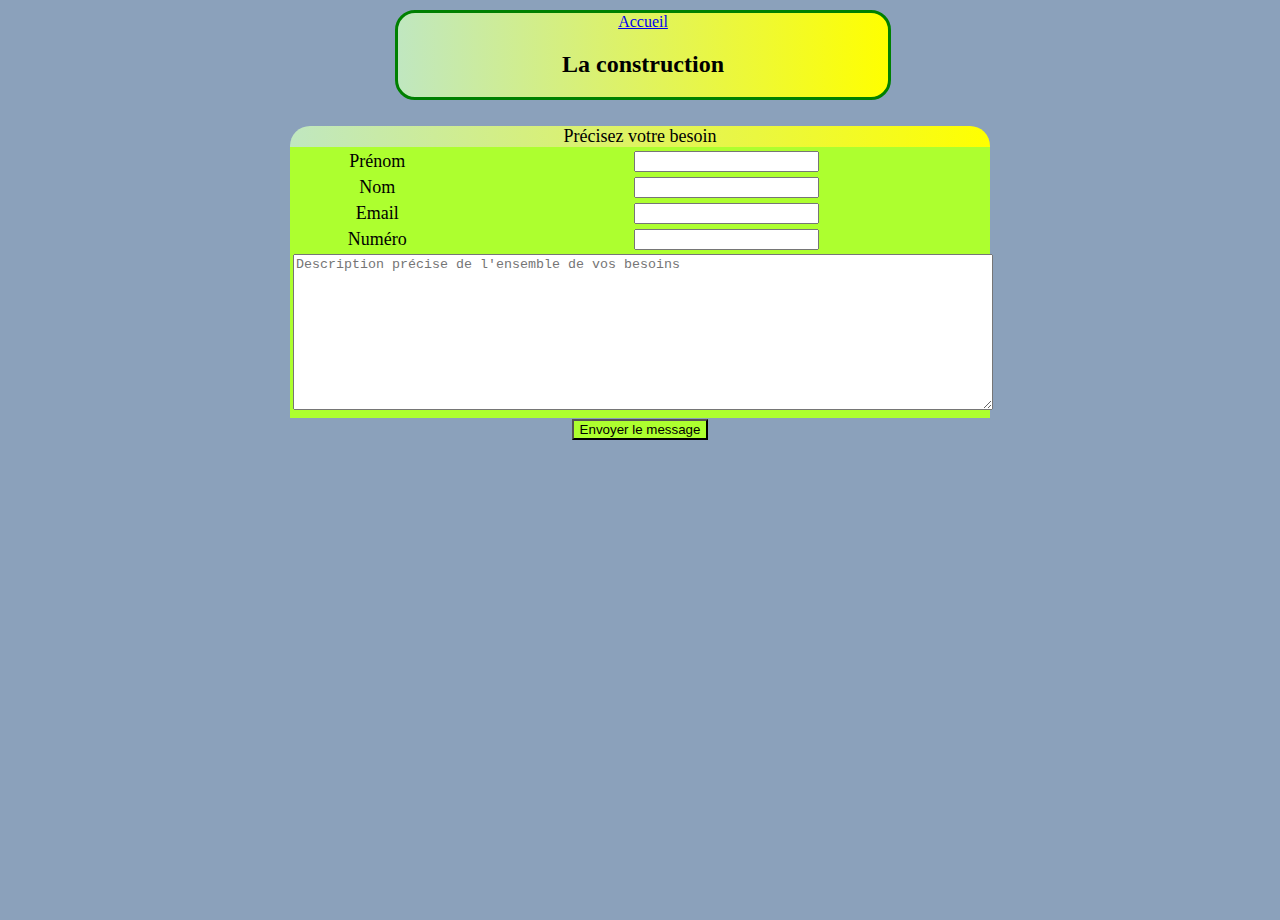
<file: construction.html>
<!DOCTYPE html>
<html lang="fr">
<head>
    <meta charset="UTF-8">
    <meta name="viewport" content="width=device-width, initial-scale=1.0">
    <title>Travaux et entretiens</title>
   <!--<link rel="stylesheet" href="stylenanaba.css">    --> 
</head>
<style>
.container {
  width: 700px;
  height: 100%;
  display: grid;
  grid-template-columns:  100%;
  grid-template-rows: 100px 200px;
  grid-gap: 1rem;
}


/* OTHER STYLES */

body {
  margin: 10;
  padding: 2px;
  background-color: #8BA1BB;
  height: 100vh;
  display: flex;
  justify-content: center;
  align-items:flex-start;
}

.item {

    background-color: red; /* For browsers that do not support gradients */
    background-image: linear-gradient(to right,rgb(192, 231, 192) , yellow);

  color: #000;
  border-radius: 20px;
  border: 20px solid groove;
  text-align: center;
}
                  .item1{
                      text-align: center;
                      margin-left:15%;
                      margin-right: 15%;
                      align-content: center;
                      width: 70%;
                      vertical-align:middle;
                      border-radius:6;
                      border: solid green;
                      margin-bottom: 10px;
                  }


/* Code pour mobiles */
@media only screen and (max-width: 550px)
{
    body{
      background-color: #8BA1BB;
        margin: 10px;
        padding: 10px;
        font-family: Arial;
        line-height: 1.5;
        align-items:flex-start;
     }
     /*
     body {
 background-color: #8BA1BB;
  height: 100vh;
  display: flex;
  justify-content: center;
  align-items: center;
}
*/
.container {
            width: 80%;
            height: 70%;
            display: grid;
            grid-template-columns: auto;
            grid-template-rows: 20% 80% ;
            grid-gap: 1rem;
            }

.construction{
font-size: 15px;
}    
}
</style>
<body>
<div class="container">
  <div class="item item1">
    <a href="index.html">Accueil</a>
    <h2 class="construction">La construction</h2>
  </div>
  <div class="item item2" style="font: bold; font-size:large;" id="grad2">Précisez votre besoin
    <form class="w3-container">
      <table style="background-color: greenyellow; width: 100%; align-self: center;">
        <tr>
            <td>
                <label>Prénom</label>
            </td>
              <td>
                <input class="w3-input" type="text">
            
            </td>
          </tr>
          <tr>
                  <td>
                      <label>Nom</label>
                    </td>  
                    <td>
                      <input class="w3-input" type="text">
                </td>
          </tr>
          <tr>
            <td>
            <label>Email</label>
            </td>
            <td>
            <input class="w3-input" type="email">
         
        </td>
        </tr>
                <tr>
                  <td>
                    <label>Numéro</label>
                  </td>
                  <td>
                    <input class="w3-input" type="password">
                </td>
                </tr>
                <tr>
                  <td colspan="2" style="vertical-align: 0px;">
                    <textarea id="subject" name="subject" placeholder="Description précise de l'ensemble de vos besoins" style="height:150px; width: 100%;"></textarea>
                  </td>
                </tr>
  </table>
    </form>
     <form>
      <input type="button" value="Envoyer le message" onclick="msg()" style="background-color: greenyellow;">
    </form>
      
      <script>
        function msg() {
          alert("Envoi prévu de votre demande");
        }
        </script>
  </div>
            </div>
</body>
</html>
</file>
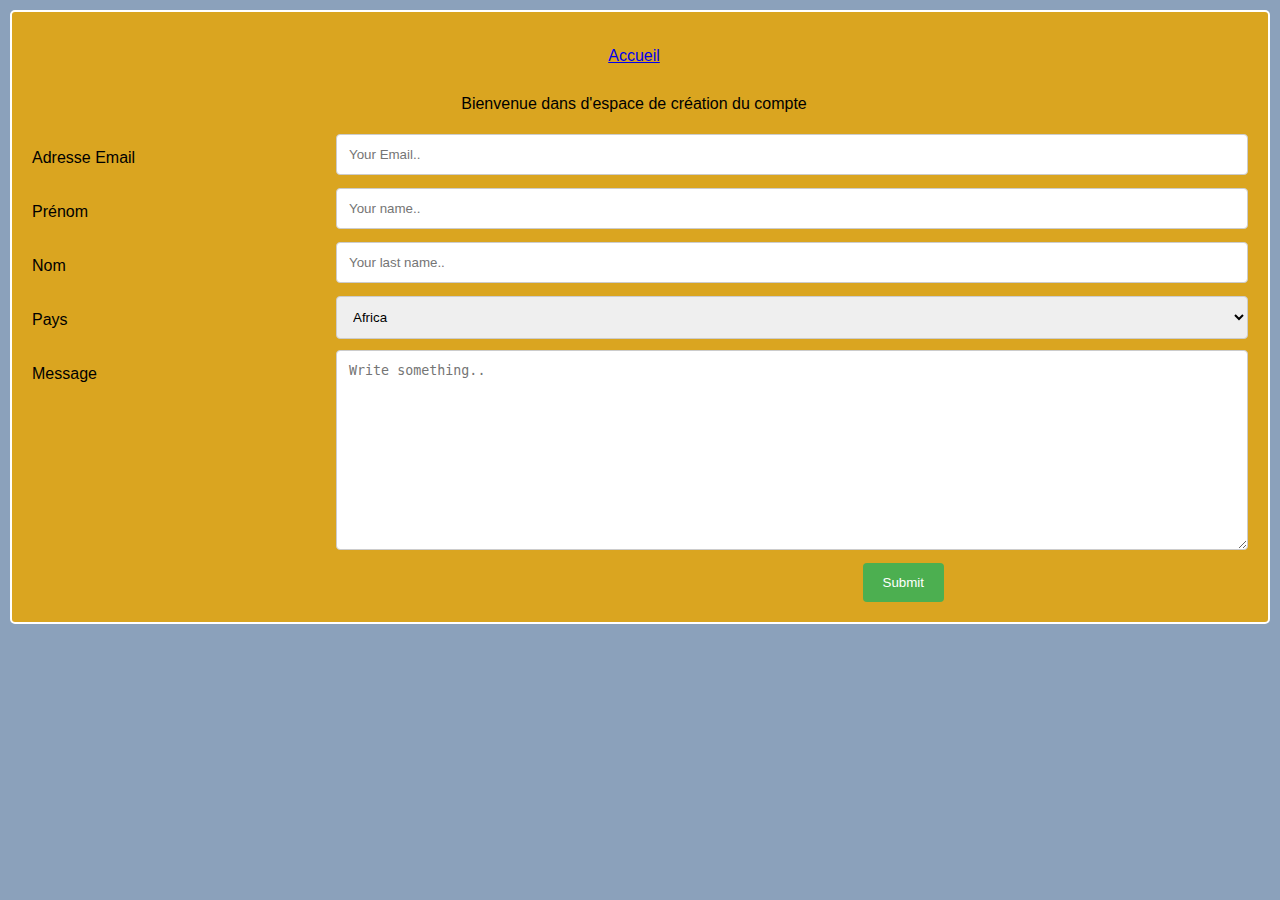
<file: creercompte.html>
<!DOCTYPE html>
<html lang="fr">
<head>
    <meta charset="UTF-8">
    <meta name="viewport" content="width=device-width, initial-scale=1.0">
    <title>Travaux et entretiens</title>
   <!--<link rel="stylesheet" href="stylenanaba.css">    --> 
<style>
    * {
      box-sizing: border-box;
    }
    body{
    margin: 10;
    padding: 2px;
    font-family: Arial;
    line-height: 1.5;
    background-color: #8BA1BB; 
 }


    input[type=text], select, textarea {
      width: 100%;
      padding: 12px;
      border: 1px solid #ccc;
      border-radius: 4px;
      resize: vertical;
    }
    
    label {
      padding: 12px 12px 12px 0;
      display: inline-block;
    }
    
    input[type=submit] {
      background-color: #4CAF50;
      color: white;
      padding: 12px 20px;
      border: none;
      border-radius: 4px;
      cursor: pointer;
      float: right;
    }
    
    input[type=submit]:hover {
      background-color: #45a049;
    }
    
    .container {
      border-radius: 5px;
      background-color: goldenrod;
      padding: 20px;
      border: solid 2px #fff;
    }
    
    .col-25 {
      float: left;
      width: 25%;
      margin-top: 6px;
    }
    
    .col-75 {
      float: left;
      width: 75%;
      margin-top: 6px;
    }
    
    /* Clear floats after the columns */
    .row:after {
      content: "";
      display: table;
      clear: both;
    }
    
    /* Responsive layout - when the screen is less than 600px wide, make the two columns stack on top of each other instead of next to each other */
    @media screen and (max-width: 600px) {
      .col-25, .col-75, input[type=submit] {
        width: 100%;
        margin-top: 0;
      }
    }
    </style>
    </head>
    <body>
    
    
    <div class="container">
        <div class="row">
            <div style="text-align: center; margin-top: 0px; margin-bottom: 0px; ">
                <label for="annuler"><a href="index.html">Accueil</a></label>
            </div>
          </div> 
          <div class="row">
            <div style="text-align: center; ">
              <label for="bienvenue">Bienvenue dans d'espace de création du compte </label>
          </div>          
          </div>     
          <form action="/action_page.php">
        <div class="row">
            <div class="col-25">
              <label for="email_name">Adresse Email</label>
            </div>
            <div class="col-75">
              <input type="text" id="email_name" name="email" placeholder="Your Email..">
            </div>
          </div>      <div class="row">
        <div class="col-25">
          <label for="fname">Prénom</label>
        </div>
        <div class="col-75">
          <input type="text" id="fname" name="firstname" placeholder="Your name..">
        </div>
      </div>
      <div class="row">
        <div class="col-25">
          <label for="lname">Nom</label>
        </div>
        <div class="col-75">
          <input type="text" id="lname" name="lastname" placeholder="Your last name..">
        </div>
      </div>
      <div class="row">
        <div class="col-25">
          <label for="country">Pays</label>
        </div>
        <div class="col-75">
          <select id="country" name="country">
            <option value="afrique">Africa</option>
            <option value="canada">Canada</option>
            <option value="europe">Europe</option>
            <option value="usa">USA</option>

          </select>
        </div>
      </div>
      <div class="row">
        <div class="col-25">
          <label for="subject">Message</label>
        </div>
        <div class="col-75">
          <textarea id="subject" name="subject" placeholder="Write something.." style="height:200px"></textarea>
        </div>
      </div>
      <div class="row">
                <div class="col-75">
                     <input type="submit" value="Submit">
                </div>
      </div>
     
</form>
    </div>
   
</body>
</html>
</file>
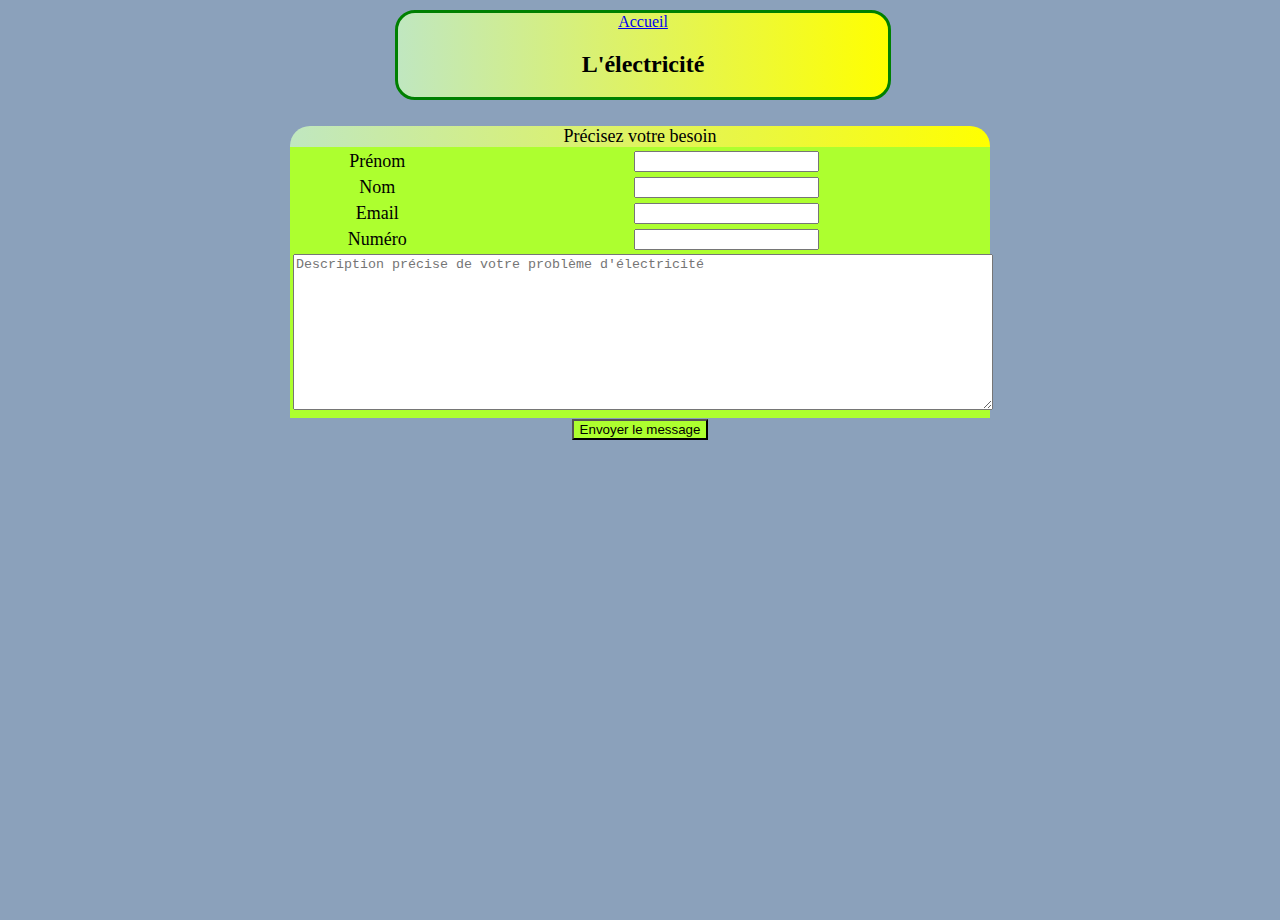
<file: electricite.html>
<!DOCTYPE html>
<html lang="fr">
<head>
    <meta charset="UTF-8">
    <meta name="viewport" content="width=device-width, initial-scale=1.0">
    <title>Electricité</title>
   <!--<link rel="stylesheet" href="stylenanaba.css">    --> 

<style>
.container {
  width: 700px;
  height: 100%;
  display: grid;
  grid-template-columns:  100%;
  grid-template-rows: 100px 200px;
  grid-gap: 1rem;
}


/* OTHER STYLES */

body {
  margin: 10;
  padding: 2px;
  background-color: #8BA1BB;
  height: 100vh;
  display: flex;
  justify-content: center;
  align-items:flex-start;
}

.item {
   /* background-color:  goldenrod;*/

    background-color: red; /* For browsers that do not support gradients */
    background-image: linear-gradient(to right,rgb(192, 231, 192) , yellow);

    /*
  background-image: linear-gradient(130deg, #e0cc13 0%, #ffffff 85%, #eedbb8 100%);
  box-shadow: 0 10px 20px rgba(0,0,0,0.19), 0 6px 6px rgba(0,0,0,0.23);
  */
  color: #000;
  border-radius: 20px;
  border: 20px solid groove;
  text-align: center;
}
                  .item1{
                      text-align: center;
                      margin-left:15%;
                      margin-right: 15%;
                      align-content: center;
                      width: 70%;
                      vertical-align:middle;
                      border-radius:6;
                      border: solid green;
                      margin-bottom: 10px;
                  }

/* Code pour mobiles */
@media only screen and (max-width: 550px)
{
    body{
      background-color: #8BA1BB;
        margin: 10px;
        padding: 10px;
        font-family: Arial;
        line-height: 1.5;
        align-items:flex-start;
     }
     /*
     body {
 background-color: #8BA1BB;
  height: 100vh;
  display: flex;
  justify-content: center;
  align-items: center;
}
*/
     .container {
            width: 80%;
            height: 70%;
            display: grid;
            grid-template-columns: auto;
            grid-template-rows: 20% 80% ;
            grid-gap: 1rem;
            }

.electrimobile{
font-size: 15px;
}        

}
</style>
</head>
<body>
<div class="container">
  <div class="item item1" id="grad1">
   <a href="index.html">Accueil</a>
   <h2 class="electrimobile">L'électricité</h2>
  </div>
  <div class="item item2" style="font: bold; font-size:large;" id="grad2">Précisez votre besoin
    <form class="w3-container">
      <table style="background-color: greenyellow; width: 100%; align-self: center;">
        <tr>
            <td>
                <label>Prénom</label>
            </td>
              <td>
                <input class="w3-input" type="text">
            
            </td>
          </tr>
          <tr>
                  <td>
                      <label>Nom</label>
                    </td>  
                    <td>
                      <input class="w3-input" type="text">
                </td>
          </tr>
          <tr>
            <td>
            <label>Email</label>
            </td>
            <td>
            <input class="w3-input" type="email">
         
        </td>
        </tr>
                <tr>
                  <td>
                    <label>Numéro</label>
                  </td>
                  <td>
                    <input class="w3-input" type="password">
                </td>
                </tr>
                <tr>
                  <td colspan="2" style="vertical-align: 0px;">
                    <textarea id="subject" name="subject" placeholder="Description précise de votre problème d'électricité" style="height:150px; width: 100%;"></textarea>
                  </td>
                </tr>
  </table>
    </form>
     <form>
      <input type="button" value="Envoyer le message" onclick="msg()" style="background-color: greenyellow;">
    </form>
      
      <script>
        function msg() {
          alert("Envoi prévu de votre demande");
        }
        </script>
  </div>
</div>
</body>
</html>
</file>
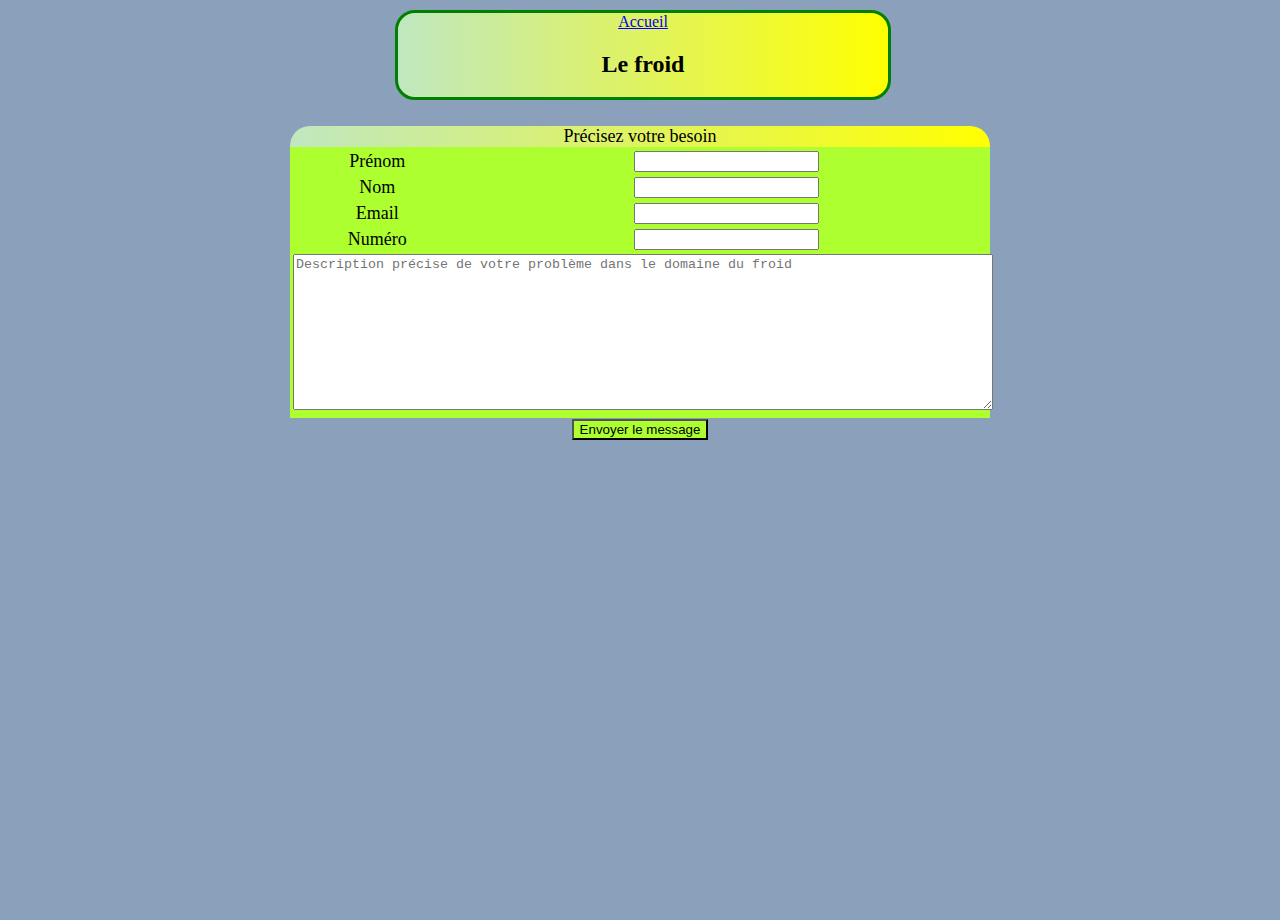
<file: froid.html>
<!DOCTYPE html>
<html lang="fr">
<head>
    <meta charset="UTF-8">
    <meta name="viewport" content="width=device-width, initial-scale=1.0">
    <title>Travaux et entretiens</title>
   <!--<link rel="stylesheet" href="stylenanaba.css">    --> 

<style>
.container {
  width: 700px;
  height: 100%;
  display: grid;
  grid-template-columns:  100%;
  grid-template-rows: 100px 200px;
  grid-gap: 1rem;
}

/* OTHER STYLES */

body {
  margin: 10;
  padding: 2px;
  background-color: #8BA1BB;
  height: 100vh;
  display: flex;
  justify-content: center;
  align-items:flex-start;
}

.item {
    background-color: red; /* For browsers that do not support gradients */
    background-image: linear-gradient(to right,rgb(192, 231, 192) , yellow);
  color: #000;
  border-radius: 20px;
  border: 20px solid groove;
  text-align: center;
}
                  .item1{
                      text-align: center;
                      margin-left:15%;
                      margin-right: 15%;
                      align-content: center;
                      width: 70%;
                      vertical-align:middle;
                      border-radius:6;
                      border: solid green;
                      margin-bottom: 10px;
                  }
              
      

/* Code pour mobiles */
@media only screen and (max-width: 550px)
{
    body{
      background-color: #8BA1BB;
        margin: 10px;
        padding: 10px;
        font-family: Arial;
        line-height: 1.5;
        align-items:flex-start;
     }
 
     .container {
            width: 100%;
            display: grid;
            grid-template-columns: auto;
            grid-template-rows: 20% 60%;
            grid-gap: 1rem;
            }
          .item1{
                text-align: center;
                margin-left:25%;
                margin-right: 25%;
                align-content: center;
                width: 50%;
                vertical-align:middle;
            }

        .froidmobile{
          font-size: 15px;
        }
          
}
</style>
</head>
<body>
<div class="container">
  <div class="item item1">
    <a  href="index.html">Accueil</a>
  <h2 class="froidmobile">Le froid</h2>
  </div>
  <div class="item item2" style="font: bold; font-size:large;" id="grad2">Précisez votre besoin
    <form class="w3-container">
      <table style="background-color: greenyellow; width: 100%; align-self: center;">
        <tr>
            <td>
                <label>Prénom</label>
            </td>
              <td>
                <input class="w3-input" type="text">
            
            </td>
          </tr>
          <tr>
                  <td>
                      <label>Nom</label>
                    </td>  
                    <td>
                      <input class="w3-input" type="text">
                </td>
          </tr>
          <tr>
            <td>
            <label>Email</label>
            </td>
            <td>
            <input class="w3-input" type="email">
         
        </td>
        </tr>
                <tr>
                  <td>
                    <label>Numéro</label>
                  </td>
                  <td>
                    <input class="w3-input" type="password">
                </td>
                </tr>
                <tr>
                  <td colspan="2" style="vertical-align: 0px;">
                    <textarea id="subject" name="subject" placeholder="Description précise de votre problème dans le domaine du froid" style="height:150px; width: 100%;"></textarea>
                  </td>
                </tr>
  </table>
    </form>
     <form>
      <input type="button" value="Envoyer le message" onclick="msg()" style="background-color: greenyellow;">
    </form>
      
      <script>
        function msg() {
          alert("Envoi prévu de votre demande");
        }
        </script>
  </div>
</div>
</body>
</html>
</file>
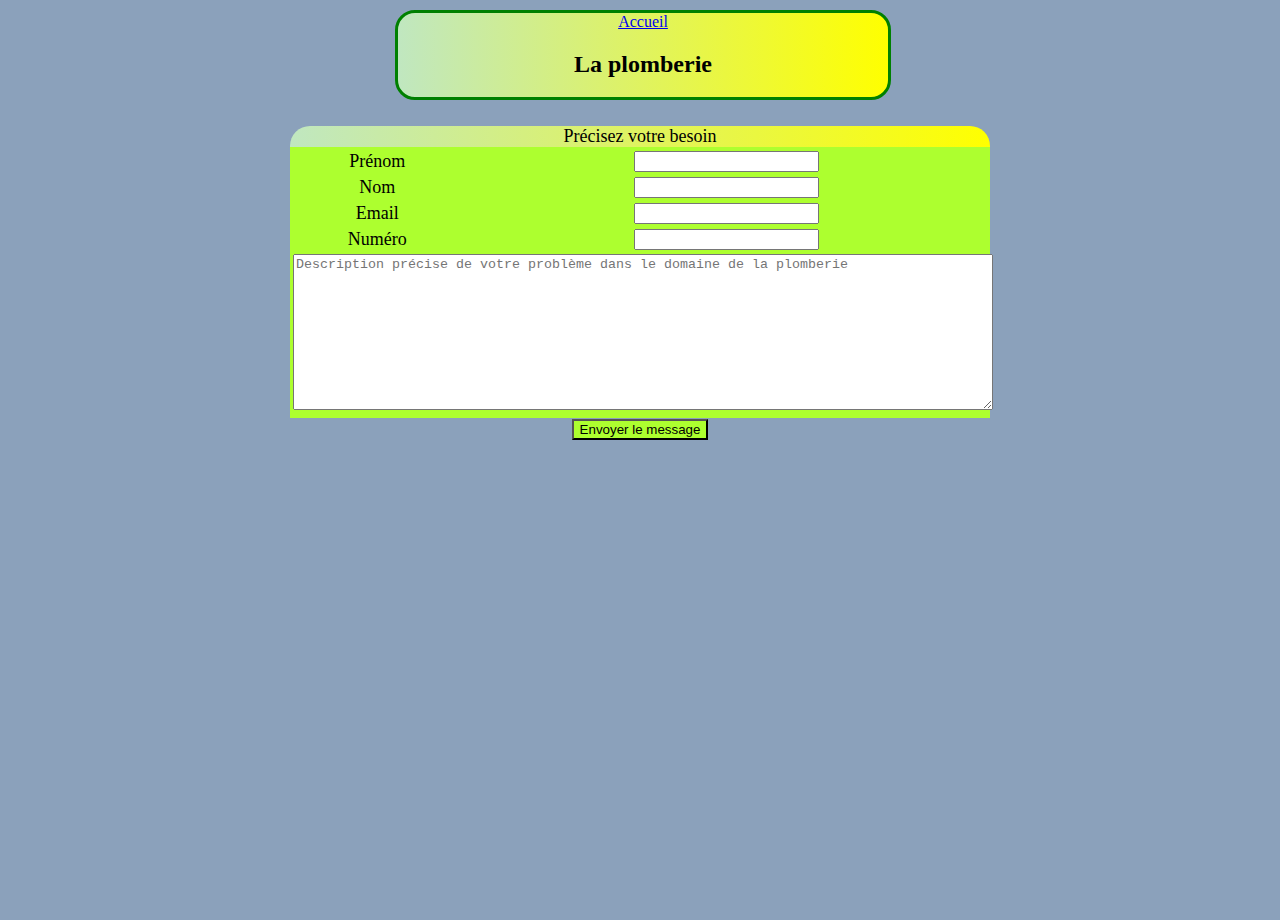
<file: plomberie.html>
<!DOCTYPE html>
<html lang="fr">
<head>
    <meta charset="UTF-8">
    <meta name="viewport" content="width=device-width, initial-scale=1.0">
    <title>Plomberie</title>
   <!--<link rel="stylesheet" href="stylenanaba.css">    --> 

<style>
.container {
  width: 700px;
  height: 100%;
  display: grid;
  grid-template-columns:  100%;
  grid-template-rows: 100px 200px;
  grid-gap: 1rem;
}


/* OTHER STYLES */

body {
  margin: 10;
  padding: 2px;
  background-color: #8BA1BB;
  height: 100vh;
  display: flex;
  justify-content: center;
  align-items:flex-start;
}

.item {
    background-color: red; /* For browsers that do not support gradients */
    background-image: linear-gradient(to right,rgb(192, 231, 192) , yellow);
  color: #000;
  border-radius: 20px;
  border: 20px solid groove;
  text-align: center;
}
                  .item1{
                      text-align: center;
                      margin-left:15%;
                      margin-right: 15%;
                      align-content: center;
                      width: 70%;
                      vertical-align:middle;
                      border-radius:6;
                      border: solid green;
                      margin-bottom: 10px;
                  }


/* Code pour mobiles */
@media only screen and (max-width: 550px)
{
    body{
      background-color: #8BA1BB;
        margin: 10px;
        padding: 10px;
        font-family: Arial;
        line-height: 1.5;
        align-items:flex-start;
     }
     .container {
            width: 100%;
            display: grid;
            grid-template-columns: auto;
            grid-template-rows: 20% 60%;
            grid-gap: 1rem;
            }
          .item1{
                text-align: center;
                margin-left:25%;
                margin-right: 25%;
                align-content: center;
                width: 50%;
                vertical-align:middle;
            }
            .plomberie{
          font-size: 15px;
        }
}
</style>
</head>
<body>
<div class="container">
  <div class="item item1">
    <a href="index.html">Accueil</a>
    <h2 class="plomberie">La plomberie</h2>
  </div>
  <div class="item item2" style="font: bold; font-size:large;" id="grad2">Précisez votre besoin
    <form class="w3-container">
      <table style="background-color: greenyellow; width: 100%; align-self: center;">
        <tr>
            <td>
                <label>Prénom</label>
            </td>
              <td>
                <input class="w3-input" type="text">
            
            </td>
          </tr>
          <tr>
                  <td>
                      <label>Nom</label>
                    </td>  
                    <td>
                      <input class="w3-input" type="text">
                </td>
          </tr>
          <tr>
            <td>
            <label>Email</label>
            </td>
            <td>
            <input class="w3-input" type="email">
         
        </td>
        </tr>
                <tr>
                  <td>
                    <label>Numéro</label>
                  </td>
                  <td>
                    <input class="w3-input" type="password">
                </td>
                </tr>
                <tr>
                  <td colspan="2" style="vertical-align: 0px;">
                    <textarea id="subject" name="subject" placeholder="Description précise de votre problème dans le domaine de la plomberie" style="height:150px; width: 100%;"></textarea>
                  </td>
                </tr>
  </table>
    </form>
     <form>
      <input type="button" value="Envoyer le message" onclick="msg()" style="background-color: greenyellow;">
    </form>
      
      <script>
        function msg() {
          alert("Envoi prévu de votre demande");
        }
        </script>
  </div>
</div>
</body>
</html>
</file>
<file: stylenanaba.css>
body{
    margin: 10;
    padding: 2px;
    font-family: Arial;
    line-height: 1.5;
    background-color: #8BA1BB;
    top: 0px;

 }

.grid > div{
    background-color: white; 
        margin: 2px 2px 2px 2px; 
        padding: 3px 4px 0px 4px;
        box-shadow: 0px 0px 2px 2px rgba(0, 0, 0, 0.1);
        overflow: visible;
    border: solid 1px white;
    text-align: center;
    
}
.grid{
    display: grid;
   grid-template-columns: 1.5fr 1fr 2.5fr 2.5fr 2.5fr 2.5fr 1.5fr;
   /*grid-template-columns: auto auto auto auto auto auto auto;*/
   /* grid-template-rows: 1fr 1.2fr 3fr 1fr 2fr 1fr 0.3fr;*/
    grid-template-rows: auto;
    /*grid-column-gap: 5px;*/
    grid-gap: 0.2rem;
}

.langues{
    background: goldenrod;
    grid-column-start: 1;
    grid-column-end:span 1;
    grid-row-start:1;

}

/* PARTIES AJOUTEES */
p.objetsite {
    background-color: black;
    color: white;
    display: inline-block;
    
    margin-top: -19px;
    padding: 8px 18px;
    margin-bottom: 0;
    font-weight: bold;
    font-size: 16;
    
    }
    div.objetsite{
    margin-bottom: 0px;
    margin-top: 0px;
    overflow: visible;
    }


/* FIN PARTIES AJOUTEES  */

.titre{
    grid-column-start: 2;
    grid-column-end:span 5;
    grid-row-start:1;

}
.recherche{
    grid-column-start: 7;
    grid-column-end:span 1;
    grid-row-start:1;
}
.membres{
    background: goldenrod;
    grid-column-start: 1;
    grid-column-end:span 1;
    grid-row-start:2;
}

.option1{
    grid-column-start: 2;
    grid-column-end:span 1;
    grid-row-start:2;
    font: bold;
}
.option2{
    grid-column-start: 3;
    grid-column-end:span 1;
    grid-row-start:2;
    font: bold;
}
.option3{
    grid-column-start: 4;
    grid-column-end:span 1;
    grid-row-start:2;
    font: bold;
}
.option4{
    grid-column-start: 5;
    grid-column-end:span 1;
    grid-row-start:2;
    font: bold;
}
.option5{
    grid-column-start: 6;
    grid-column-end:span 1;
    grid-row-start:2;
    font: bold;
}
.lesoffres{
    grid-column-start: 7;
    grid-column-end:span 1;
    grid-row-start:2;
}
.laconnexion{
    background: goldenrod;
    grid-column-start: 1;
    grid-column-end:span 1;
    grid-row-start:3;
}
.image1{
    grid-column-start: 2;
    grid-column-end:span 1;
    grid-row-start:3;
}
.image2{
    grid-column-start: 3;
    grid-column-end:span 1;
    grid-row-start:3;
}
.image3{
    grid-column-start: 4;
    grid-column-end:span 1;
    grid-row-start:3;
}
.image4{
    grid-column-start: 5;
    grid-column-end:span 1;
    grid-row-start:3;
}
.image5{
    grid-column-start: 6;
    grid-column-end:span 1;
    grid-row-start:3;
}
.lespartenaires{
    grid-column-start: 7;
    grid-column-end:span 1;
    grid-row-start:3;
}
.uncompte{
    background: goldenrod;
    grid-column-start: 1;
    grid-column-end:span 1;
    grid-row-start:4;
}
.lemessage{
    grid-column-start: 2;
    grid-column-end:span 5;
    grid-row-start:4;
}
.lesquestions{
    grid-column-start: 7;
    grid-column-end:span 1;
    grid-row-start:4;
   
}
.cartememebre{
    background: goldenrod;
    grid-column-start: 1;
    grid-column-end:span 1;
    grid-row-start:5;
}
.messageclient{
    grid-column-start: 2;
    grid-column-end:span 5;
    grid-row-start:5;
}
.lesnews{
    grid-column-start: 7;
    grid-column-end:span 1;
    grid-row-start:5;
}
.piedpage{
    grid-column-start: 1;
    grid-column-end:span 7;
    grid-row-start:6;
}
/*
.iframe{
    widows: 100%; ;
     border:2;
     height: 180px;
     width: 325px;
}
*/
iframe{
    width: 60%;
    border: 4px;
    height: 140px;
}
div.frame{
    width: 70%;
 margin: 10px 20px;
 padding: 2px 30px;
 background-color: white;
 box-shadow: 0px 0px 4px 4px rgba(0, 0, 0, 0.1);
}

.frame-title{
 font-size: 20px;
 text-align: center;
 margin-top: 5px;
 margin-bottom: 15px;
}



/* ECRAN REDUIT */

@media only screen and (max-width: 500px)
{
    .body{
        margin: 3px;
        padding: 2px;
        font-family: Arial;
        line-height: 1.5;
        background-color: #8BA1BB;
        top: 0;
     }
     .grid{
         align-content: center;
        background-color: white; 
            margin: 2px 2px 2px 2px; 
            padding: 0px 1px 1px 1px;
            box-shadow: 0px 0px 2px 2px rgba(0, 0, 0, 0.1);
            overflow: visible;
        border: solid 1px white;
        text-align: center;
    }
    .grid{
        grid-template-columns: 0.4fr 1fr;
        /*grid-template-rows: 1fr 1.2fr 5fr 2fr 8fr 1fr 1fr;*/
        /*/grid-template-rows: 0.2fr 0.5fr 0.5fr 0.5fr 0.5fr 4fr 0.5fr 4fr 0.5fr 4fr 0.5fr 4fr 0.5fr 4fr 0.5fr 0.5fr 0.5fr 0.5fr 0.5fr 0.5fr 5fr 0.5 0.5;*/
        grid-template-rows: auto;
        grid-auto-columns: 2px;
        grid-row-gap: 1px;
    }
 
iframe{
    width: 100%;
    border: none;
    height: 260px;
}
div.frame{
    width: 70%;
 margin: 10px 20px;
 padding: 2px 30px;
 background-color: white;
 box-shadow: 0px 0px 4px 4px rgba(0, 0, 0, 0.1);
}

.frame-title{
 font-size: 20px;
 text-align: center;
 margin-top: 5px;
 margin-bottom: 15px;
}
    /*  Les positionnements première colonne*/
    
    
    .titre{
        background: goldenrod;
        grid-column-start: 1;
        grid-column-end:span 2;
        grid-row-start:1;
    }

    .langues{
        background: goldenrod;
        grid-column-start: 1;
        grid-column-end:span 2;
        grid-row-start:2;
    }
   
    .recherche{
        grid-column-start: 1;
        grid-column-end:span 2;
        grid-row-start:3;
    }
    .lespartenaires{
        grid-column-start: 1;
        grid-column-end:span 2;
        grid-row-start:4;
    }
    .lesoffres{
        grid-column-start: 1;
        grid-column-end:span 2;
        grid-row-start:5;
    }
    
    .option1{
        background: beige;
        width: auto;
        height: auto;
        grid-column-start: 2;
        grid-column-end:span 1;
        grid-row-start:6;
        font: bold;
    }
    .image1{
        grid-column-start: 1;
        grid-column-end:span 1;
        grid-row-start:6;
    }
    .option2{
        grid-column-start: 2;
        grid-column-end:span 1;
        grid-row-start:7;
        font: bold;
    }
    .image2{
        width: auto;
        height: auto;
        grid-column-start: 1;
        grid-column-end:span 1;
        grid-row-start:7;
    }
    .option3{
        grid-column-start: 2;
        grid-column-end:span 1;
        grid-row-start:8;
        font: bold;
    }
    .image3{
        width: auto;
        height: auto;
         grid-column-start: 1;
        grid-column-end:span 1;
        grid-row-start:8;
    }
    .option4{
        grid-column-start: 2;
        grid-column-end:span 1;
        grid-row-start:9;
        font: bold;
    }
    .image4{
        width: auto;
        height: auto;
        grid-column-start: 1;
        grid-column-end:span 1;
        grid-row-start:9;
    }
    .option5{
        grid-column-start: 2;
        grid-column-end:span 1;
        grid-row-start:10;
        font: bold;
    }
    .image5{
        width: auto;
        height: auto;
        grid-column-start: 1;
        grid-column-end:span 1;
        grid-row-start:10;
    }
    .membres{
        background: goldenrod;
        grid-column-start: 1;
        grid-column-end:span 2;
        grid-row-start:11;
    }
    .laconnexion{
        background: goldenrod;
        grid-column-start: 1;
        grid-column-end:span 2;
        grid-row-start:12;
    }
  
    .uncompte{
        background: goldenrod;
        grid-column-start: 1;
        grid-column-end:span 2;
        grid-row-start:13;
    }
    .cartememebre{
        background: goldenrod;
        grid-column-start: 1;
        grid-column-end:span 2;
        grid-row-start:14;
    }

    .lesquestions{
        grid-column-start: 1;
        grid-column-end:span 2;
        grid-row-start:15;
    }
    .lemessage{
        background-color: goldenrod;
        grid-column-start: 1;
        grid-column-end:span 2;
        grid-row-start:16;
    }
  
    .messageclient{
        grid-column-start: 1;
        grid-column-end:span 2;
        grid-row-start:17;
    }
    .lesnews{
        grid-column-start: 1;
        grid-column-end:span 2;
        grid-row-start:18;
    }
    .piedpage{
        grid-column-start: 1;
        grid-column-end:span 2;
        grid-row-start:19;
    }
}
</file>
